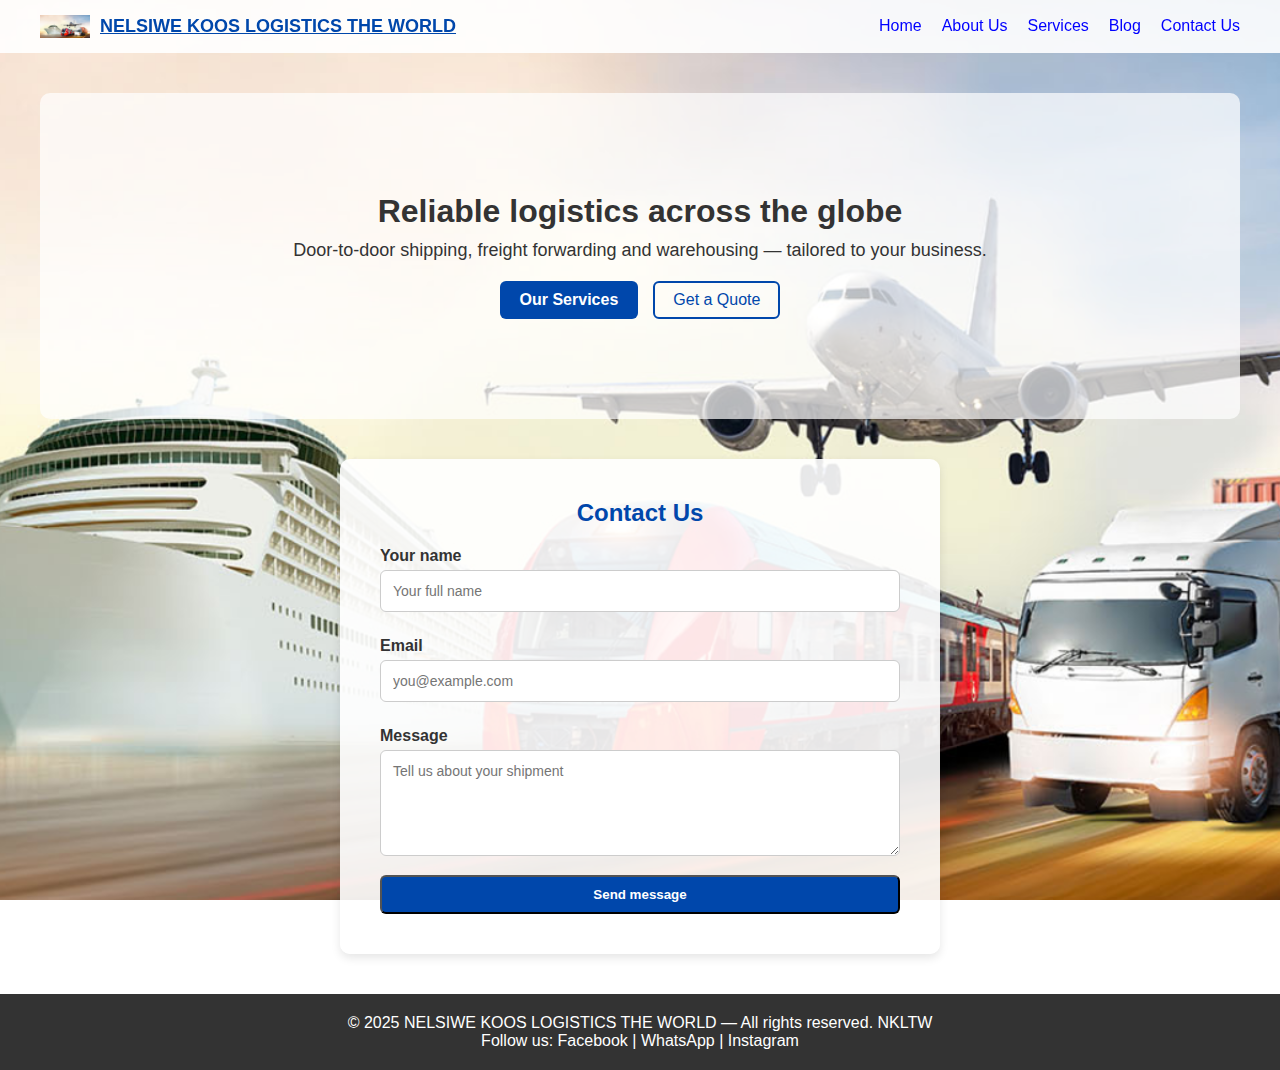
<file: index.html>
<!DOCTYPE html>
<html lang="en">
<head>
  <meta charset="UTF-8">
  <meta name="viewport" content="width=device-width, initial-scale=1.0">
  <title>NELSIWE KOOS LOGISTICS THE WORLD</title>
  <link rel="stylesheet" href="style.css">
</head>
<body>
  <!-- Header -->
  <header>
    <div class="logo-container">
      <img src="logistics.png" alt="Company Logo" class="logo">
      <div>
      <h1>NELSIWE KOOS LOGISTICS THE WORLD</h1>
      </div>
    </div>
    <nav>
      <ul>
        <li><a href="#home" class=>Home</a></li>
        <li><a href="#about">About Us</a></li>
        <li><a href="#services">Services</a></li>
        <li><a href="#blog">Blog</a></li>
        <li><a href="#contact">Contact Us</a></li>
      </ul>
    </nav>
  </header>

  <!-- Hero Section -->
  <section class="hero" id="home">
    <div class="hero-content">
      <h2>Reliable logistics across the globe</h2>
      <p>Door-to-door shipping, freight forwarding and warehousing — tailored to your business.</p>
      <div class="hero-buttons">
        <a href="#services" class="btn">Our Services</a>
        <a href="#quote" class="btn-outline">Get a Quote</a>
      </div>
    </div>
  </section>

  <!-- Contact Form -->
  <section class="contact" id="contact">
    <h2>Contact Us</h2>
    <form>
      <label for="name">Your name</label>
      <input type="text" id="name" placeholder="Your full name" required>

      <label for="email">Email</label>
      <input type="email" id="email" placeholder="you@example.com" required>

      <label for="message">Message</label>
      <textarea id="message" rows="5" placeholder="Tell us about your shipment"></textarea>

      <button type="submit" class="btn">Send message</button>
    </form>
  </section>

  <!-- Footer -->
  <footer>
    <p>© 2025 NELSIWE KOOS LOGISTICS THE WORLD — All rights reserved.
      NKLTW
    </p>
    <p>Follow us: Facebook | WhatsApp | Instagram</p>
  </footer>
</body>
</html>
</file>
<file: style.css>
/* Reset */
* {
  margin: 0;
  padding: 0;
  box-sizing: border-box;
  font-family: Arial, sans-serif;

  
}

/* Background image */
body {
  
  background-size: cover;
  color: #333;

  margin: 0;
  padding: 0;
  box-sizing: border-box;
  font-family: Arial, sans-serif;
}

/* Background image */
body {
  background: url(logistics.png) no-repeat center center fixed;
  background-size: cover;
  color: #333;
}

/* Header */
header {
  display: flex;
  justify-content: space-between;
  align-items: center;
  background: rgba(255, 255, 255, 0.9);
  padding: 15px 40px;
  position: sticky;
  top: 0;
  z-index: 1000;
}

.logo-container {
  display: flex;
  align-items: center;
}

.logo {
  width: 50px;
  margin-right: 10px;
}

header h1 {
  font-size: 18px;
  font-weight: bold;
  color: #0047ab;
}

nav ul {
  list-style: none;
  display: flex;
  gap: 20px;
}

nav a {
  text-decoration: none;
  color: #333;
  font-weight: 500;
  transition: 0.3s;
}

nav a:hover, nav a.active {
  color: #0047ab;
  border-bottom: 2px solid #0047ab;
  padding-bottom: 3px;
}

/* Hero Section */
.hero {
  text-align: center;
  padding: 100px 20px;
  background: rgba(255, 255, 255, 0.7);
  border-radius: 10px;
  margin: 40px;
}

.hero h2 {
  font-size: 32px;
  margin-bottom: 10px;
}

.hero p {
  font-size: 18px;
  margin-bottom: 20px;
}

.hero-buttons {
  display: flex;
  justify-content: center;
  gap: 15px;
}

.btn {
  background: #0047ab;
  color: #fff;
  padding: 10px 20px;
  border-radius: 6px;
  text-decoration: none;
  font-weight: bold;
  transition: 0.3s;
}

.btn:hover {
  background: #003580;
}

.btn-outline {
  border: 2px solid #0047ab;
  color: #0047ab;
  padding: 8px 18px;
  border-radius: 6px;
  text-decoration: none;
  transition: 0.3s;
}

.btn-outline:hover {
  background: #0047ab;
  color: #fff;
}

/* Contact Form */
.contact {
  background: rgba(255, 255, 255, 0.9);
  padding: 40px;
  margin: 40px auto;
  max-width: 600px;
  border-radius: 10px;
  box-shadow: 0px 4px 10px rgba(0,0,0,0.1);
}

.contact h2 {
  text-align: center;
  margin-bottom: 20px;
  color: #0047ab;
}

form label {
  display: block;
  margin: 10px 0 5px;
  font-weight: bold;
}

form input, form textarea {
  width: 100%;
  padding: 12px;
  border: 1px solid #ccc;
  border-radius: 6px;
  margin-bottom: 15px;
  font-size: 14px;
  transition: 0.3s;
}

/* Highlight on focus */
form input:focus, form textarea:focus {
  border-color: #0047ab;
  box-shadow: 0px 0px 8px rgba(0,71,171,0.4);
  outline: none;
}

form button {
  display: block;
  width: 100%;
}

/* Footer */
footer {
  text-align: center;
  padding: 20px;
  background: rgba(0,0,0,0.8);
  color: #fff;
  margin-top: 40px;


}

/* Header */
header {
  display: flex;
  justify-content: space-between;
  align-items: center;
  background: rgba(255, 255, 255, 0.9);
  padding: 15px 40px;
  position: sticky;
  top: 0;
  z-index: 1000;
}

.logo-container {
  display: flex;
  align-items: center;
}

.logo {
  width: 50px;
  margin-right: 10px;
}

header h1 {
  font-size: 18px;
  font-weight: bold;
  color: #0047ab;
  text-decoration: underline;
}

nav ul {
  list-style: none;
  display: flex;
  gap: 20px;
  text-decoration: none;
}

nav a {
  text-decoration: none;
  color:blue;
  font-weight: 500;
  transition: 0.3s;
}

nav a:hover, nav a.active {
  color: #0047ab;
  border-bottom: 2px solid #0047ab;
  padding-bottom: 3px;
}

/* Hero Section */
.hero {
  text-align: center;
  padding: 100px 20px;
  background: rgba(255, 255, 255, 0.7);
  border-radius: 10px;
  margin: 40px;
}

.hero h2 {
  font-size: 32px;
  margin-bottom: 10px;
}

.hero p {
  font-size: 18px;
  margin-bottom: 20px;
}

.hero-buttons {
  display: flex;
  justify-content: center;
  gap: 15px;
}

.btn {
  background: #0047ab;
  color: #fff;
  padding: 10px 20px;
  border-radius: 6px;
  text-decoration: none;
  font-weight: bold;
  transition: 0.3s;
}

.btn:hover {
  background: #003580;
}

.btn-outline {
  border: 2px solid #0047ab;
  color: #0047ab;
  padding: 8px 18px;
  border-radius: 6px;
  text-decoration: none;
  transition: 0.3s;
}

.btn-outline:hover {
  background: #0047ab;
  color: #fff;
}

/* Contact Form */
.contact {
  background: rgba(255, 255, 255, 0.9);
  padding: 40px;
  margin: 40px auto;
  max-width: 600px;
  border-radius: 10px;
  box-shadow: 0px 4px 10px rgba(0,0,0,0.1);
}

.contact h2 {
  text-align: center;
  margin-bottom: 20px;
  color: #0047ab;
}

form label {
  display: block;
  margin: 10px 0 5px;
  font-weight: bold;
}

form input, form textarea {
  width: 100%;
  padding: 12px;
  border: 1px solid #ccc;
  border-radius: 6px;
  margin-bottom: 15px;
  font-size: 14px;
  transition: 0.3s;
}

/* Highlight on focus */
form input:focus, form textarea:focus {
  border-color: #0047ab;
  box-shadow: 0px 0px 8px rgba(0,71,171,0.4);
  outline: none;
}

form button {
  display: block;
  width: 100%;
}

/* Footer */
footer {
  text-align: center;
  padding: 20px;
  background: rgba(0,0,0,0.8);
  color: #fff;
  margin-top: 40px;
}
</file>
